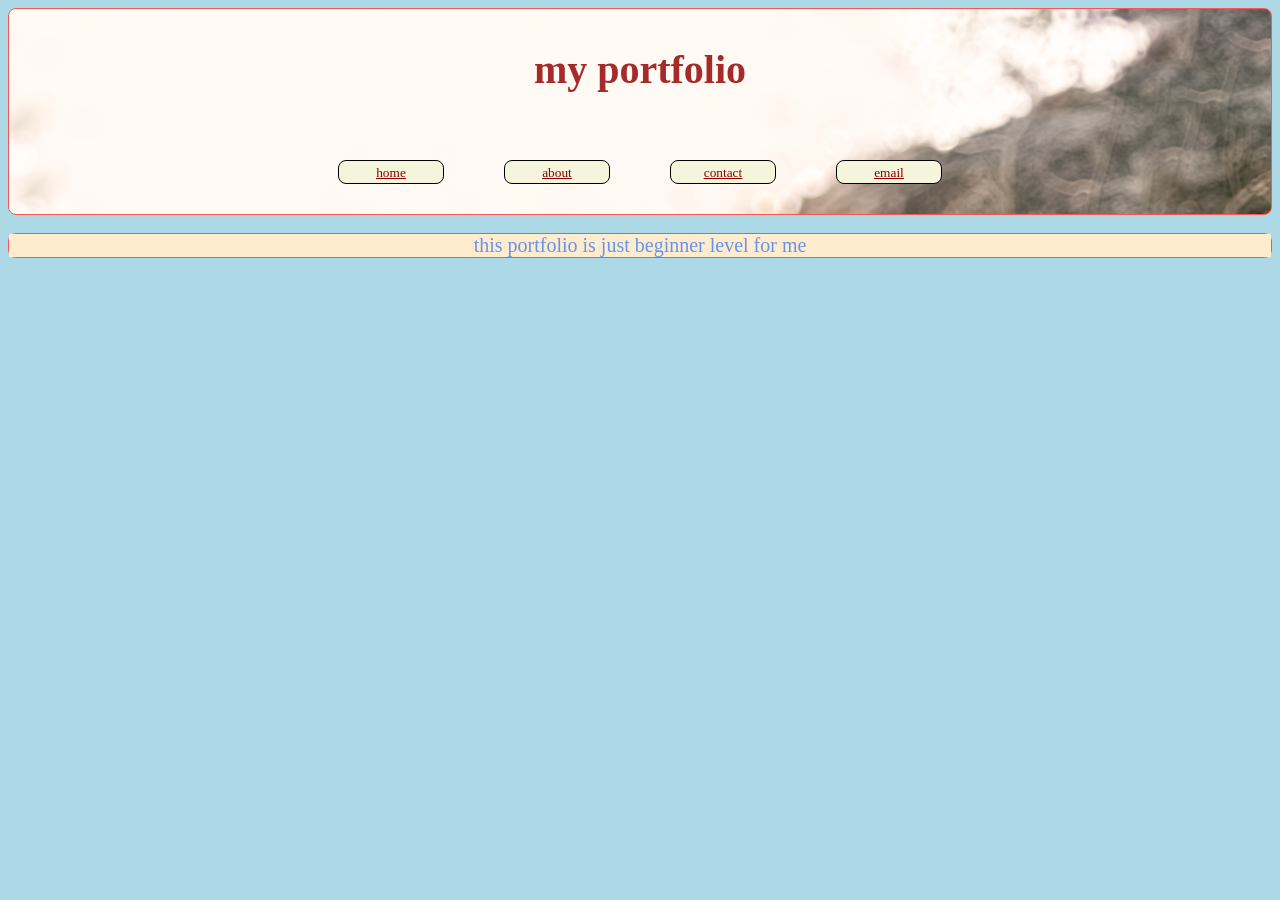
<file: about.html>
<!doctype html>
<html>
    <head>
        <title>
            about
        </title>
        <meta name="viewport" content="width=device-width, initial-scale=1.0">

        <style>
            body {
            background-color: lightblue;
        }

        .a {
            border: 1px solid rgb(243, 87, 87);
            border-radius: 8px;
            text-align: center;
            background-color: bisque;
             background-image: url("portrait.png");
                background-repeat:no-repeat;
                background-position: center-top;
                background-size:cover;
        }

        h1 {
            font-family: elephant;
            color: brown;
            font-size: 40px;
            padding: 10px;
        }

        small {
            color: darkred;
            font-family: calibri;
            text-align: center;
            text-decoration: underline;
        }

        small:hover {
            color: rgb(85, 0, 255);
        }

        .navbar {
            display: flex;
            justify-content: center;
        }

        .navhome {
            margin: 30px;
        }

        .navabout {
            margin: 30px;
        }

        .navcontact {
            margin: 30px;
        }

        .navemail {
            margin: 30px;
        }
        div {
            border: solid 1px rgb(243, 87, 87);
            border-radius: 8px;
            background-color: blanchedalmond;
        }
        section{
            text-align:center;
            color:cornflowerblue;
            background-color:blanchedalmond;
            font-family:script mp;
            font-size:20px;
        }
        .b:hover{
            color:black;
        }

        </style>
    </head>
    <body>
         <div class="a">

        <h1 title="my portfolio">my portfolio</h1>

        <nav class="navbar">

            <div class="navhome" style="background-color:beige;border:solid black 1px; padding:2px; width:100px">
            <a href="index.html" target="_self-">    
                <small title="home">home</small>
            </a>
            </div>

            <div class="navabout" style="background-color:beige; border:solid black 1px; padding:2px; width:100px">
                <small title="about">about</small>
            </div>

            <div class="navcontact" style="background-color:beige; border:solid black 1px; padding:2px; width:100px">
               <a href="contact.html">
                <small title="contact">contact</small>
                </a>
            </div>

            <div class="navemail" style="background-color:beige; border:solid black 1px; padding:2px; width:100px">
               <a href="email.html" target="_self">
                <small title="email">email</small>
            </a>
            </div>

        </nav>

    </div>

<br/>

<div>
    <section class="b">this portfolio is just beginner level for me </section>
</div>


        
    </body>
</html>
</file>
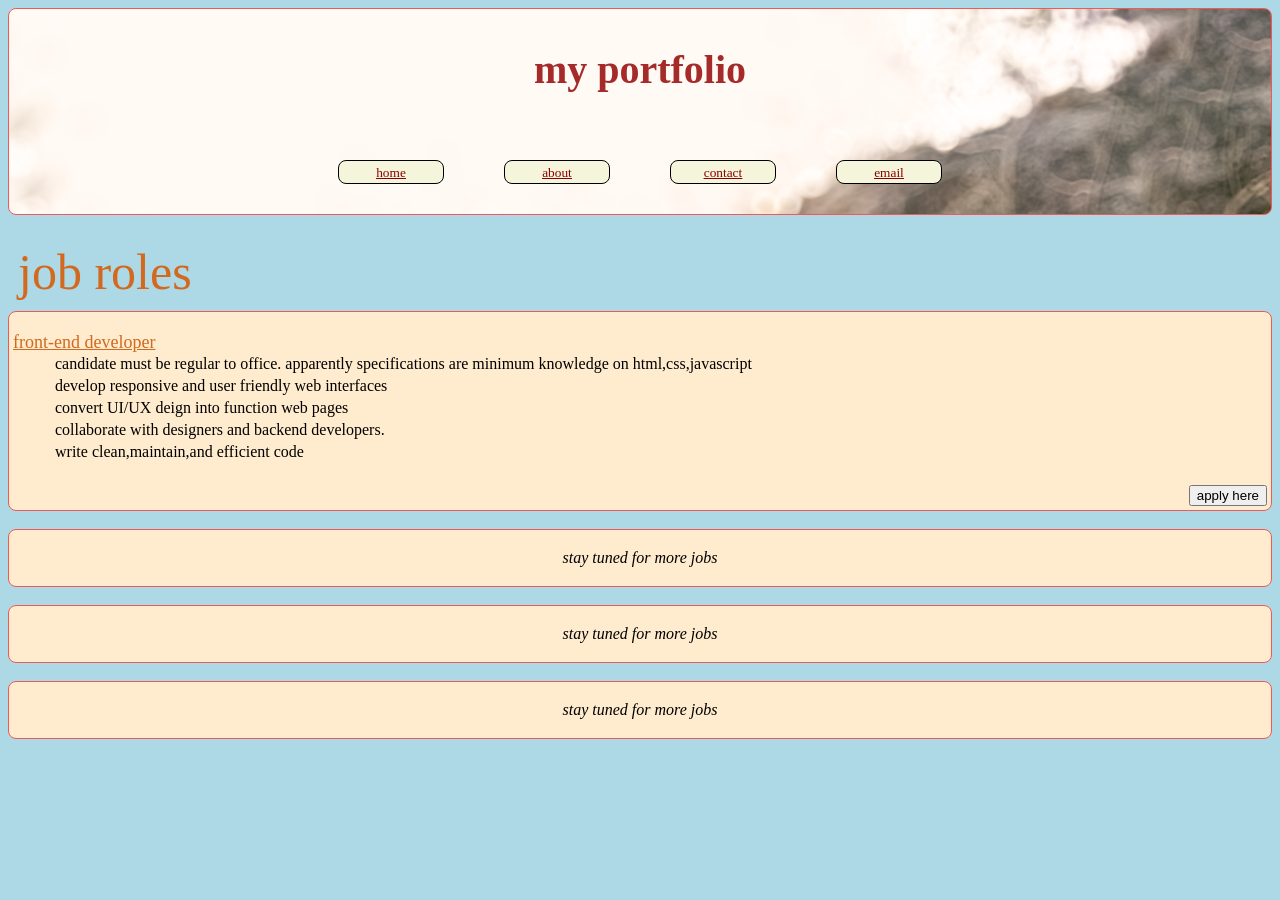
<file: apply role.html>
<!doctype html>
<html>
    <head>
        <title>
            apply role
        </title>
        <meta name="viewport" content="width=device-width, initial-scale=1.0">

        <style>
        body {
            background-color: lightblue;
        }

        .a {
            border: 1px solid rgb(243, 87, 87);
            border-radius: 8px;
            text-align: center;
            background-color: bisque;
             background-image: url("portrait.png");
                background-repeat:no-repeat;
                background-position: center-top;
                background-size:cover;
        }

        h1 {
            font-family: elephant;
            color: brown;
            font-size: 40px;
            padding: 10px;
        }

        small {
            color: darkred;
            font-family: calibri;
            text-align: center;
            text-decoration: underline;
        }

        small:hover {
            color: rgb(85, 0, 255);
        }

        .navbar {
            display: flex;
            justify-content: center;
        }

        .navhome {
            margin: 30px;
        }

        .navabout {
            margin: 30px;
        }

        .navcontact {
            margin: 30px;
        }

        .navemail {
            margin: 30px;
        }
        div {
            border: solid 1px rgb(243, 87, 87);
            border-radius: 8px;
            background-color: blanchedalmond;
        }
        dl{
            padding:4px;
        }
        .b{
            font-family:poor richard;
             font-size: 50px;
             margin:10px;
            text-decoration: none;
            color: chocolate;
        }
        .b:hover{
            color:brown;
        }
        dt{
            font-size:18px;
            font-family:calibri;
        color:chocolate;
        text-decoration:underline;
        font-style:bold;
        }
        dt:hover{
            color:brown;
        }
        dd{
            padding:2px;
        }
        .c{
            padding:3px;
            text-align:center;
        }
        .d{
            padding:3px;
            text-align:center;
        }
        .e{
            padding:3px;
            text-align:center;
        }
        .f{
            border:none;
            margin:2px;
            padding:2px;
            justify-content:flex-end;
            display:flex;
        }
        
      
        
        </style>

    </head>
    <body>

        <div class="a">

        <h1 title="my portfolio">my portfolio</h1>

        <nav class="navbar">

            <div class="navhome" style="background-color:beige;border:solid black 1px; padding:2px; width:100px">
                <a href="index.html" target="_self">
                <small title="home">home</small>
                </a>
            </div>

            <div class="navabout" style="background-color:beige; border:solid black 1px; padding:2px; width:100px">
            <a href="about.html" target="_self">    
                <small title="about">about</small>
            </a>
            </div>

            <div class="navcontact" style="background-color:beige; border:solid black 1px; padding:2px; width:100px">
            <a href="contact.html" target="_self">    
                <small title="contact">contact</small>
            </a>
            </div>

            <div class="navemail" style="background-color:beige; border:solid black 1px; padding:2px; width:100px">
            <a href="email.html" target="_self">    
                <small title="email">email</small>
            </a>
            </div>

        </nav>

    </div>

<br/>

<p class="b">job roles</p>

    <div>
<dl>
    <dt>front-end developer</dt>
    <dd>candidate must be regular to office. apparently specifications are minimum knowledge on html,css,javascript </dd>
    <dd>develop responsive and user friendly web interfaces</dd>
    <dd>convert UI/UX deign into function web pages</dd>
    <dd>collaborate with designers and backend developers.</dd>
    <dd>write clean,maintain,and efficient code</dd>
</dl>

<div class="f">
    <input type="submit" value="apply here" onclick="alert('congratulations,you get mail later')">
</div>

    </div>

    <br/>

    <div>
        <p class="c">
        <em>stay tuned for more jobs</em>
    </p>
    </div>

    <br/>

    <div>
        <p class="d">
        <em>stay tuned for more jobs</em>
    </p>
    </div>

    <br/>

    <div>
        <p class="e">
        <em>stay tuned for more jobs</em>
    </p>
    </div>

    <br/>

    </body>
</html>
</file>
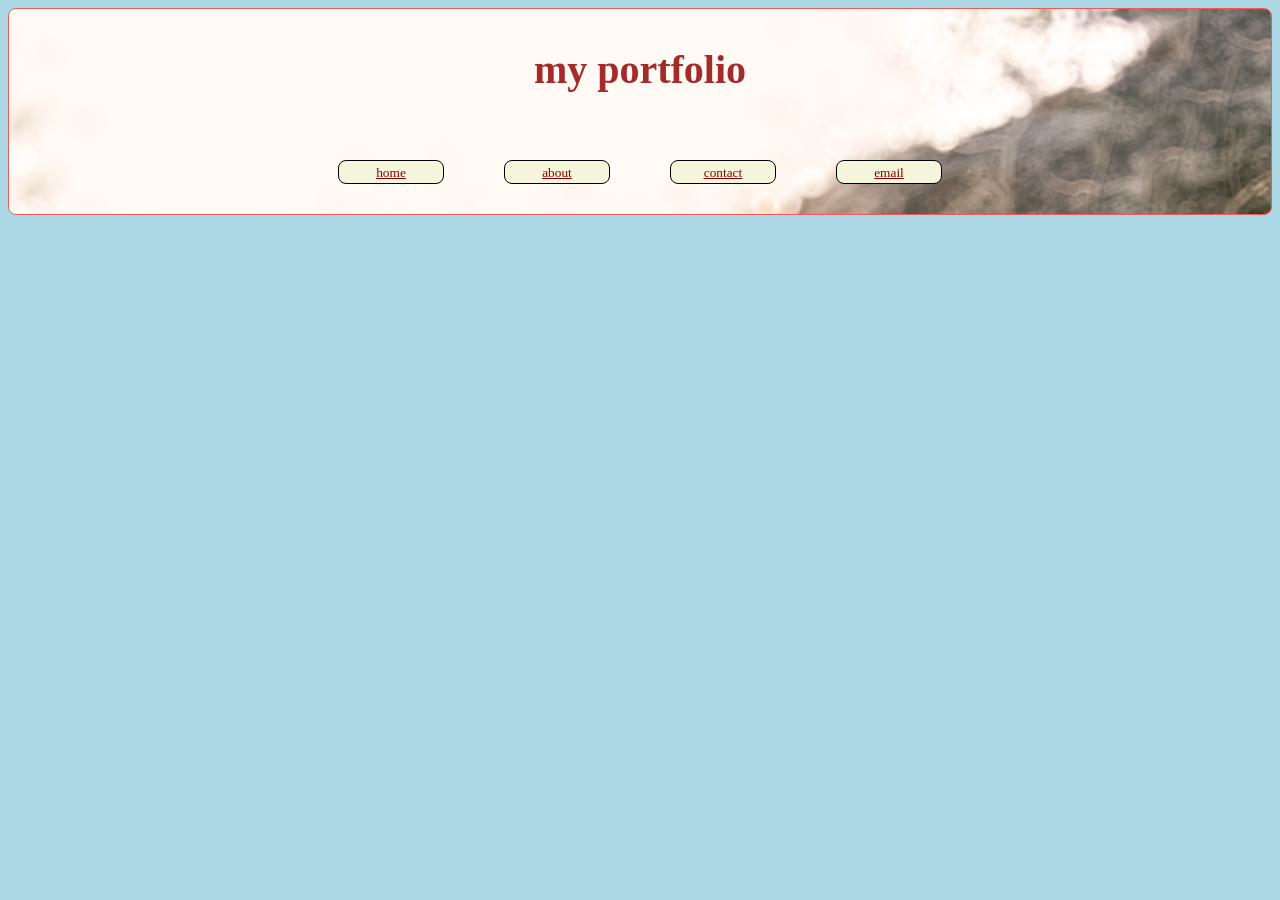
<file: email.html>
<!doctype html>
<html>
    <head>
        <title>
            email
        </title>
        <meta name="viewport" content="width=device-width, initial-scale=1.0">

         <style>
            body {
            background-color: lightblue;
        }

        .a {
            border: 1px solid rgb(243, 87, 87);
            border-radius: 8px;
            text-align: center;
            background-color: bisque;
             background-image: url("portrait.png");
                background-repeat:no-repeat;
                background-position: center-top;
                background-size:cover;
        }

        h1 {
            font-family: elephant;
            color: brown;
            font-size: 40px;
            padding: 10px;
        }

        small {
            color: darkred;
            font-family: calibri;
            text-align: center;
            text-decoration: underline;
        }

        small:hover {
            color: rgb(85, 0, 255);
        }

        .navbar {
            display: flex;
            justify-content: center;
        }

        .navhome {
            margin: 30px;
        }

        .navabout {
            margin: 30px;
        }

        .navcontact {
            margin: 30px;
        }

        .navemail {
            margin: 30px;
        }
        div {
            border: solid 1px rgb(243, 87, 87);
            border-radius: 8px;
            background-color: blanchedalmond;
        }
        </style>

    </head>
    <body>
        
        <div class="a">

        <h1 title="my portfolio">my portfolio</h1>

        <nav class="navbar">

            <div class="navhome" style="background-color:beige;border:solid black 1px; padding:2px; width:100px">
            <a href="index.html" target="_self-">    
                <small title="home">home</small>
            </a>
            </div>

            <div class="navabout" style="background-color:beige; border:solid black 1px; padding:2px; width:100px">
                <a href="about.html" target="_self">
                <small title="about">about</small>
                </a>
            </div>

            <div class="navcontact" style="background-color:beige; border:solid black 1px; padding:2px; width:100px">
               <a href="contact.html" target="_self">
                <small title="contact">contact</small>
                </a>
            </div>

            <div class="navemail" style="background-color:beige; border:solid black 1px; padding:2px; width:100px">
                <small title="email">email</small>
        
            </div>

        </nav>

    </div>

<br/>
        
    </body>
</html>
</file>
